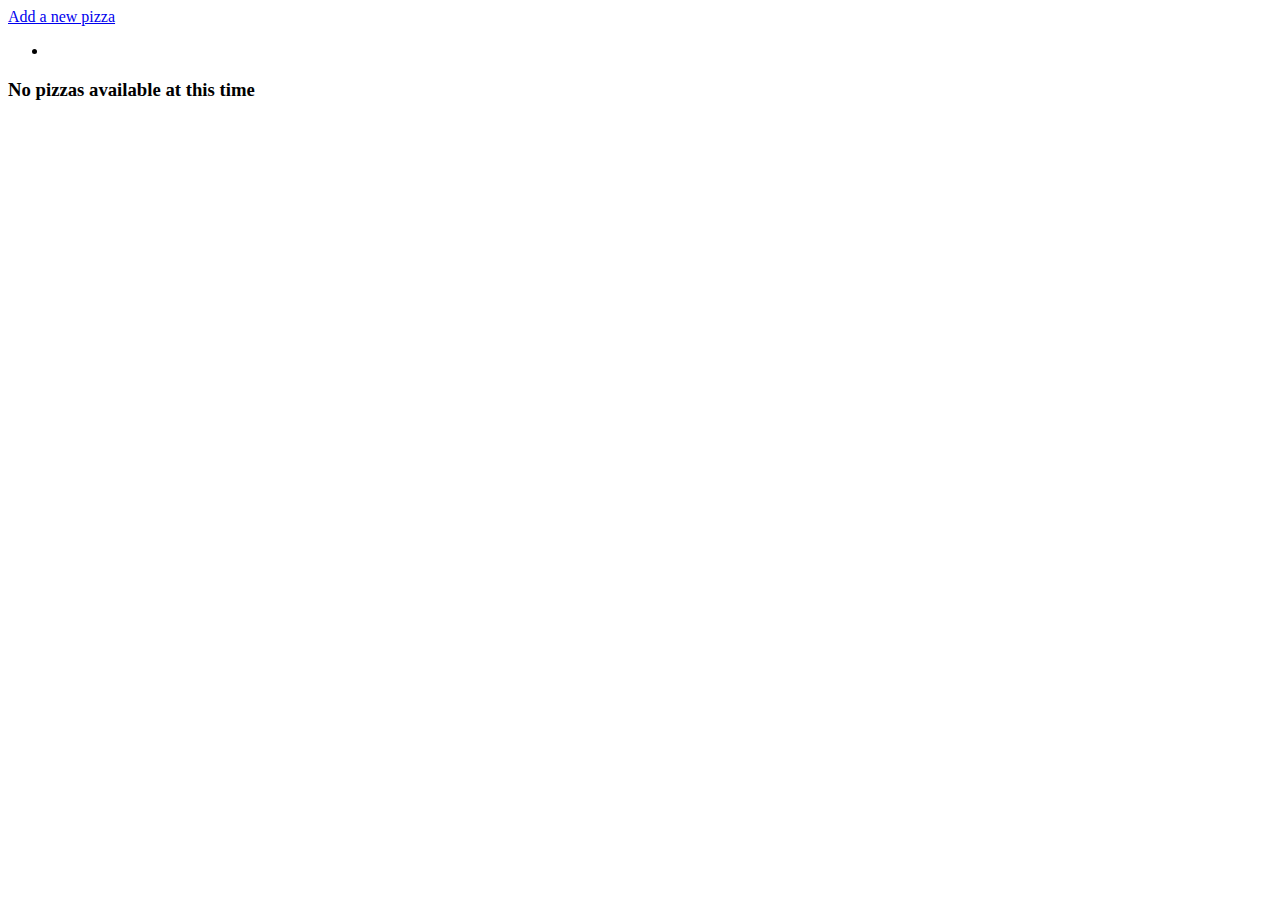
<file: src/main/resources/templates/index.html>
<!DOCTYPE html>
<html xmlns:th="http://www.thymeleaf.org">
<head th:include="fragments/head :: head(${pageTitle})"></head>
<body>
	
	<header th:include="fragments/header :: header"></header>
	
	<main class="container my-5">
		
		<div class="text-end my-3">
			<a href="/pizza/create" class="btn"><i class="fa-solid fa-square-plus fa-2xl"></i> Add a new pizza</a>				
		</div>
		
		<ul th:if="${pizzas.size()} != 0" class="row row-cols-1 row-cols-md-2 row-cols-lg-3">
			<li th:each="pizza : ${pizzas}"
				th:object="${pizza}"
				class="col">
				<th:block th:replace="fragments/card :: card(${pizza})"></th:block>
			</li>
		</ul>
		
		<h3 th:if="${pizzas.size()} == 0" class="text-center">No pizzas available at this time</h3>
		
	</main>
	
</body>
</html>
</file>
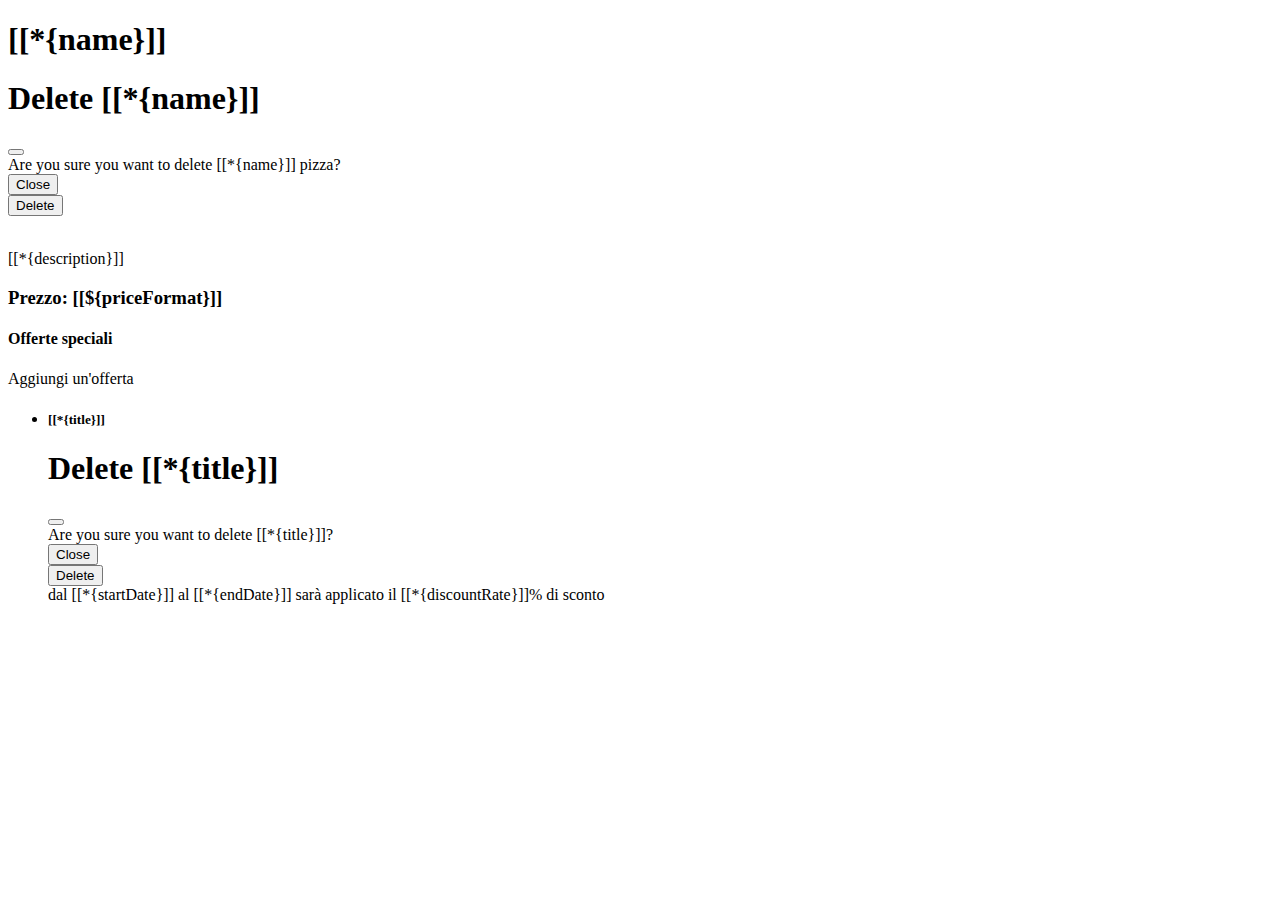
<file: src/main/resources/templates/detail.html>
<!DOCTYPE html>
<html xmlns:th="http://www.thymeleaf.org">

<head th:include="fragments/head :: head(${pageTitle})"></head>

<body>

	<header th:include="fragments/header :: header"></header>

	<main class="container my-5" th:object="${pizza}">
		<div class="d-flex justify-content-between align-items-center">
			<h1>[[*{name}]]</h1>
			<div class="cta d-flex gap-3">
				<a th:href="@{/edit/{id}(id=*{id})}" class="btn"><i class="fa-solid fa-pencil"></i></a>
				<span class="btn" data-bs-toggle="modal" data-bs-target="#exampleModal"><i
						class="fa-solid fa-trash"></i></span>

				<div class="modal fade" id="exampleModal" tabindex="-1" aria-labelledby="exampleModalLabel"
					aria-hidden="true">
					<div class="modal-dialog">
						<div class="modal-content">
							<div class="modal-header">
								<h1 class="modal-title fs-5" id="exampleModalLabel">Delete [[*{name}]]</h1>
								<button type="button" class="btn-close" data-bs-dismiss="modal"
									aria-label="Close"></button>
							</div>
							<div class="modal-body">
								Are you sure you want to delete [[*{name}]] pizza?
							</div>
							<div class="modal-footer">
								<button type="button" class="btn btn-secondary" data-bs-dismiss="modal">Close</button>
								<form th:action="@{/delete/{id}(id=*{id})}" method="POST">
									<button type="submit" class="btn btn-dark">Delete</button>
								</form>
							</div>
						</div>
					</div>
				</div>
			</div>
		</div>
		<div class="d-flex flex-column flex-md-row gap-4 row-cols-md-2 mt-3">
			<div class="detail-img">
				<img th:src="*{img}" th:alt="*{name}" class="img-fluid">
			</div>
			<div class="detail-info">
				<p>[[*{description}]]</p>
				<h3 class="text-end">Prezzo: [[${priceFormat}]]</h3>
				<div class="special-offers my-3">
					<h4>Offerte speciali</h4>
					<a th:href="@{#}" class="btn btn-dark my-3">Aggiungi un'offerta</a>
					<ul>
						<li th:each="offer : *{offers}" th:object="${offer}">
							<div class="d-flex align-items-center">
								<h5>[[*{title}]]</h5>
								<a th:href="@{#}" class="btn"><i class="fa-solid fa-pencil"></i></a>
								<span class="btn" data-bs-toggle="modal" th:data-bs-target="'#offerModal' + *{id}"><i
										class="fa-solid fa-trash"></i></span>

								<div class="modal fade" th:id="'offerModal' + *{id}" tabindex="-1"
									th:aria-labelledby="'offerModal' + *{id}" aria-hidden="true">
									<div class="modal-dialog">
										<div class="modal-content">
											<div class="modal-header">
												<h1 class="modal-title fs-5" th:id="'offerModal' + *{id}">Delete [[*{title}]]
												</h1>
												<button type="button" class="btn-close" data-bs-dismiss="modal"
													aria-label="Close"></button>
											</div>
											<div class="modal-body">
												Are you sure you want to delete [[*{title}]]?
											</div>
											<div class="modal-footer">
												<button type="button" class="btn btn-secondary"
													data-bs-dismiss="modal">Close</button>
												<form th:action="@{#}" method="POST">
													<button type="submit" class="btn btn-dark">Delete</button>
												</form>
											</div>
										</div>
									</div>
								</div>
							</div>
							<span>dal [[*{startDate}]] al [[*{endDate}]] sarà applicato il
								[[*{discountRate}]]% di sconto</span>
						</li>
					</ul>
				</div>
			</div>
		</div>
	</main>
	<script th:src="@{/webjars/bootstrap/5.3.2/js/bootstrap.bundle.min.js}"></script>
</body>

</html>
</file>
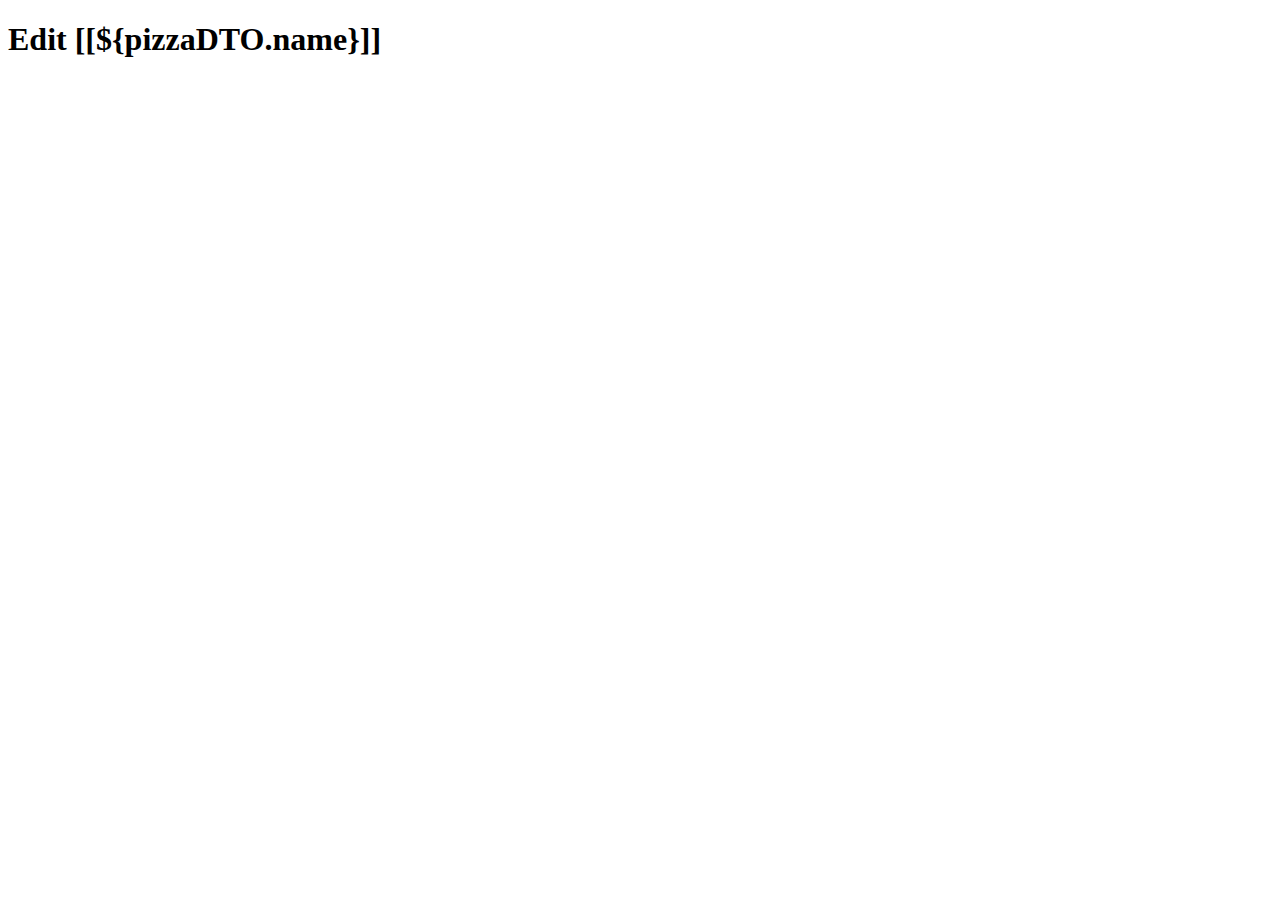
<file: src/main/resources/templates/edit.html>
<!DOCTYPE html>
<html xmlns:th="http://www.thymeleaf.org">

<head th:include="fragments/head :: head(${pageTitle})"></head>

<body>

	<header th:include="fragments/header :: header"></header>
	
	<main class="container my-5">
		
		<h1 class="text-center my-5">Edit [[${pizzaDTO.name}]]</h1>
			
		<th:block th:include="fragments/pizza-form :: form(${pizzaDTO})"></th:block>

	</main>

</body>

</html>
</file>
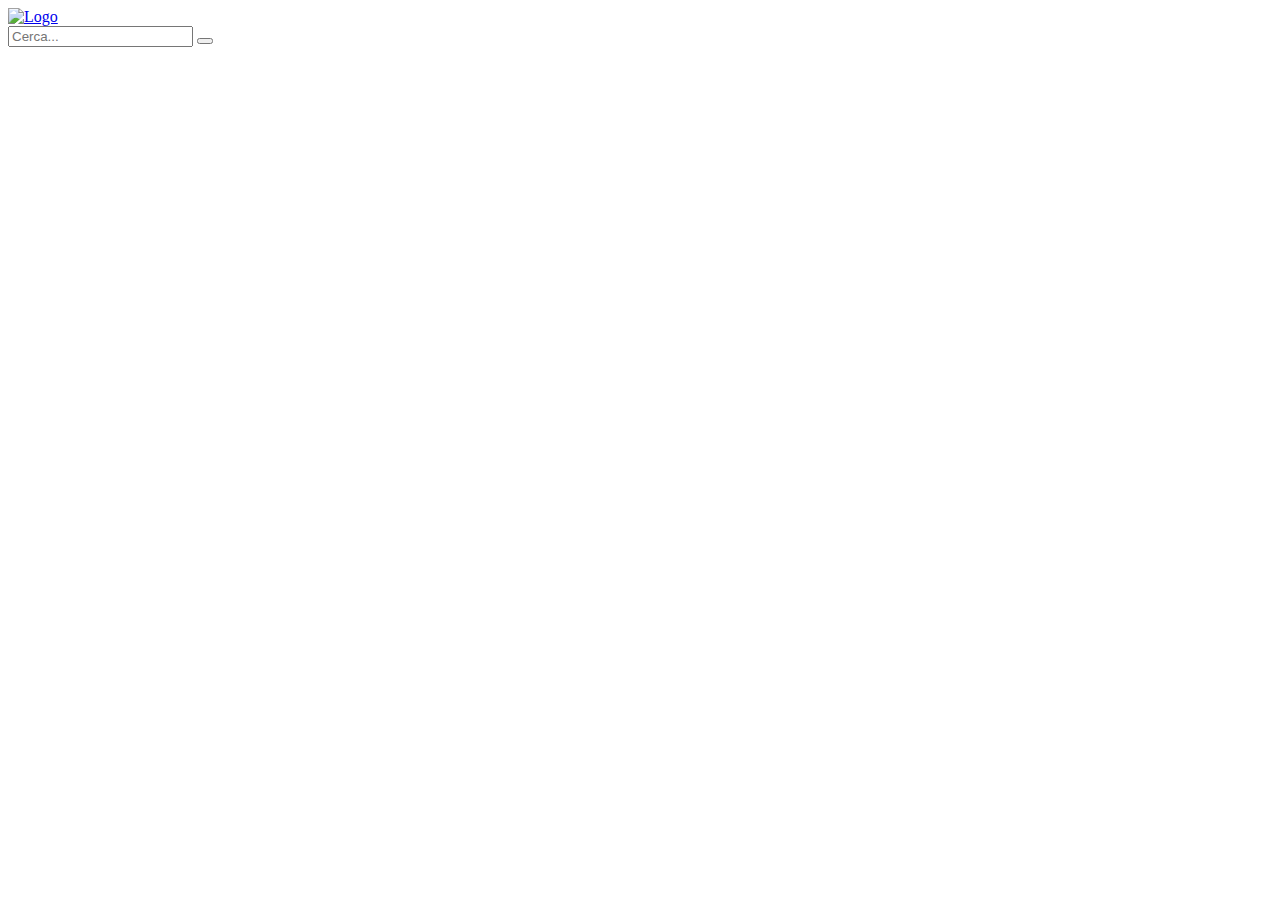
<file: src/main/resources/templates/fragments/header.html>
<!DOCTYPE html>
<html xmlns:th="http://www.thymeleaf.org">

<th:block th:fragment="header">

	<nav class="navbar navbar-expand-md bg-dark border-bottom border-body" data-bs-theme="dark">
		<div class="container py-1">
			<a class="navbar-brand m-0" href="/">
				<img class="object-fit-contain" alt="Logo" th:src="@{/img/logo.jpg}">
			</a>
			<form action="/">
				<input type="text" name="pizza" placeholder="Cerca...">
				<button type="submit"><i class="fa-solid fa-magnifying-glass"></i></button>
			</form>
		</div>
	</nav>

</th:block>

</html>
</file>
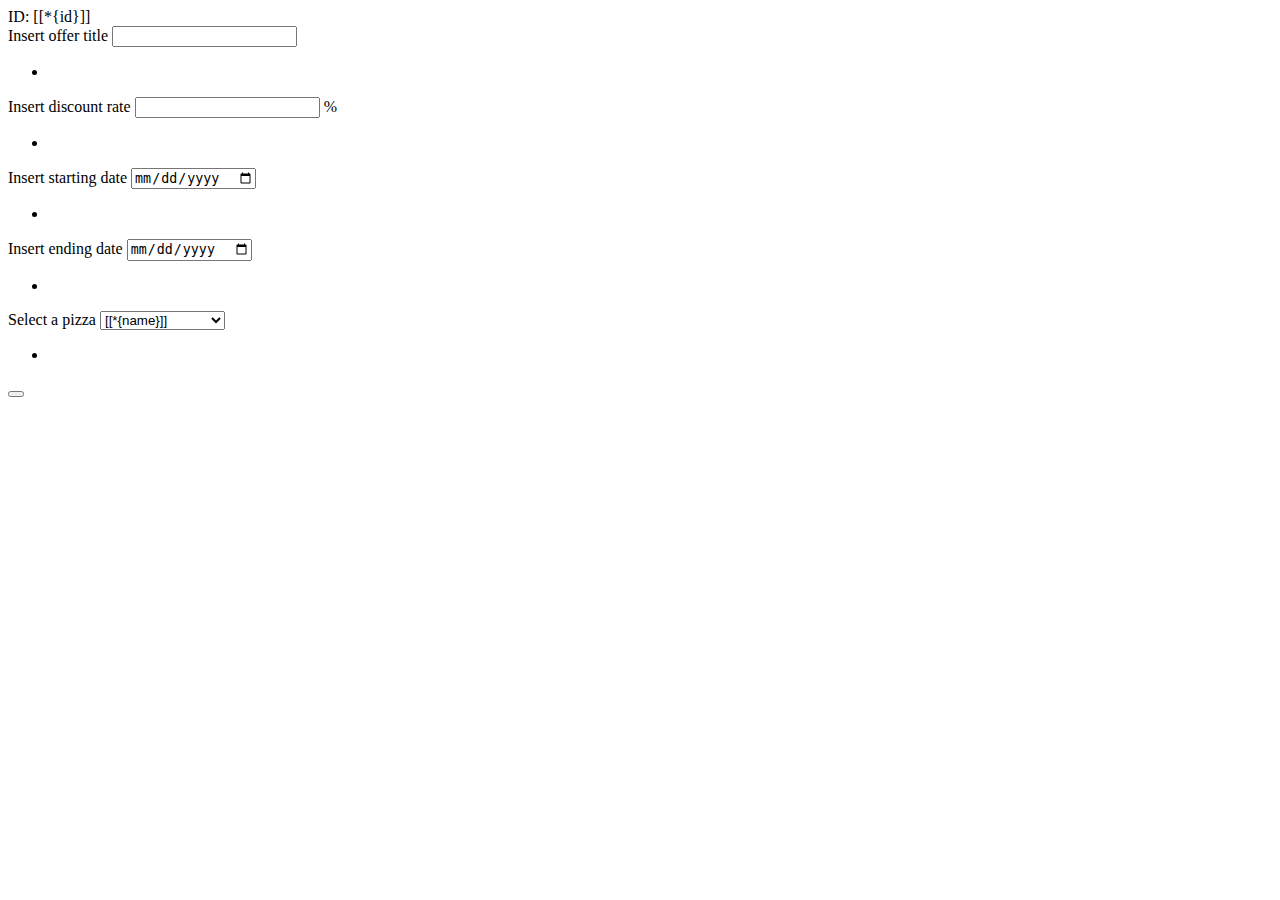
<file: src/main/resources/templates/fragments/offer-form.html>
<!DOCTYPE html>
<html xmlns:th="http://www.thymeleaf.org">
<th:block th:fragment="form(${offer}, ${pizzas})">
	<form th:object="${offer}" method="post">
		ID: [[*{id}]]
		<div class="input-group mb-3">
			<span class="ms-form input-group-text bg-dark text-bg-dark" id="name">Insert offer title</span>
			<input type="text" class="form-control" name="title" th:field="*{title}" th:errorClass="is-invalid">
		</div>
		<div th:if="${#fields.hasErrors('title')}" class="text-danger fs-6 fw-lighter fst-italic">
			<ul>
				<li th:each="err : ${#fields.errors('title')}" th:text="${err}"></li>
			</ul>
		</div>

		<div class="input-group mb-3">
			<span class="ms-form input-group-text bg-dark text-bg-dark">Insert discount rate</span>
			<input type="number" class="form-control" max="80" name="discountRate" th:field="*{discountRate}"
				th:errorClass="is-invalid">
			<span class="input-group-text">&percnt;</span>
		</div>
		<div th:if="${#fields.hasErrors('discountRate')}" class="text-danger fs-6 fw-lighter fst-italic">
			<ul>
				<li th:each="err : ${#fields.errors('discountRate')}" th:text="${err}"></li>
			</ul>
		</div>

		<div class="input-group mb-3">
			<span class="ms-form input-group-text bg-dark text-bg-dark">Insert starting date</span>
			<input type="date" class="form-control" name="startDate" th:field="*{startDate}" th:errorClass="is-invalid">
		</div>
		<div th:if="${#fields.hasErrors('startDate')}" class="text-danger fs-6 fw-lighter fst-italic">
			<ul>
				<li th:each="err : ${#fields.errors('startDate')}" th:text="${err}"></li>
			</ul>
		</div>

		<div class="input-group mb-3">
			<span class="ms-form input-group-text bg-dark text-bg-dark">Insert ending date</span>
			<input type="date" class="form-control" name="endDate" th:field="*{endDate}" th:errorClass="is-invalid">
		</div>
		<div th:if="${#fields.hasErrors('endDate')}" class="text-danger fs-6 fw-lighter fst-italic">
			<ul>
				<li th:each="err : ${#fields.errors('endDate')}" th:text="${err}"></li>
			</ul>
		</div>

		<div class="input-group mb-3">
			<span class="ms-form input-group-text bg-dark text-bg-dark">Select a pizza</span>
			<select class="form-control" name="pizza">
				<option value="0" th:selected="${offer.pizza == null}" disabled>Choose a pizza...</option>
				<option th:each="pizza : ${pizzas}" th:object="${pizza}" th:value="*{id}" th:selected="${offer.pizza != null && pizza.id == offer.pizza.id}">
					[[*{name}]]
				</option>
			</select>
		</div>
		<div th:if="${#fields.hasErrors('pizza')}" class="text-danger fs-6 fw-lighter fst-italic">
			<ul>
				<li th:each="err : ${#fields.errors('pizza')}" th:text="${err}"></li>
			</ul>
		</div>

		<div class="input-group justify-content-end">
			<button type="submit" class="btn">
				<i class="fa-regular fa-floppy-disk fa-2xl"></i>
			</button>
		</div>

	</form>
</th:block>

</html>
</file>
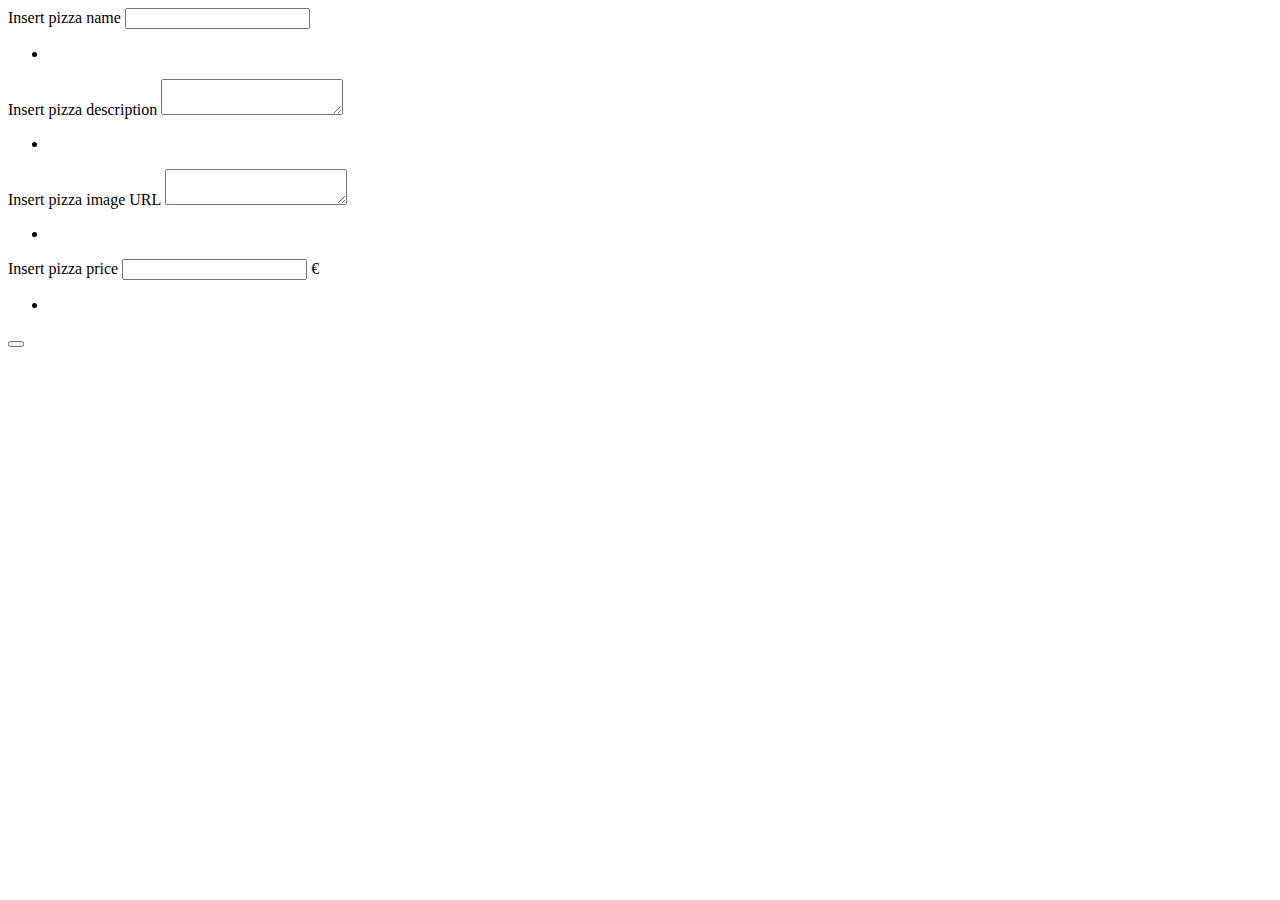
<file: src/main/resources/templates/fragments/pizza-form.html>
<!DOCTYPE html>
<html xmlns:th="http://www.thymeleaf.org">
<th:block th:fragment="form(${pizzaDTO})">
	<form th:object="${pizzaDTO}" method="post">
		
		<div class="input-group mb-3">
			<span class="ms-form input-group-text bg-dark text-bg-dark" id="name">Insert pizza name</span>
			<input type="text" class="form-control" name="name" th:field="*{name}" th:errorClass="is-invalid">
		</div>
		<div th:if="${#fields.hasErrors('name')}" class="text-danger fs-6 fw-lighter fst-italic">
			<ul>
				<li th:each="err : ${#fields.errors('name')}" th:text="${err}"></li>
			</ul>
		</div>
		
		<div class="input-group mb-3">
			<span class="ms-form input-group-text bg-dark text-bg-dark">Insert pizza description</span>
			<textarea class="form-control" name="description" th:field="*{description}" th:errorClass="is-invalid"></textarea>
		</div>
		<div th:if="${#fields.hasErrors('description')}" class="text-danger fs-6 fw-lighter fst-italic">
			<ul>
				<li th:each="err : ${#fields.errors('description')}" th:text="${err}"></li>
			</ul>
		</div>
		
		<div class="input-group mb-3">
			<span class="ms-form input-group-text bg-dark text-bg-dark">Insert pizza image URL</span>
			<textarea class="form-control" name="img" th:field="*{img}" th:errorClass="is-invalid"></textarea>
		</div>
		<div th:if="${#fields.hasErrors('img')}" class="text-danger fs-6 fw-lighter fst-italic">
			<ul>
				<li th:each="err : ${#fields.errors('img')}" th:text="${err}"></li>
			</ul>
		</div>
		
		<div class="input-group mb-3">
			<span class="ms-form input-group-text bg-dark text-bg-dark">Insert pizza price</span>
			<input type="number" step="0.5" class="form-control" name="price" th:field="*{price}" th:errorClass="is-invalid">
			<span class="input-group-text">&euro;</span>
		</div>
		<div th:if="${#fields.hasErrors('price')}" class="text-danger fs-6 fw-lighter fst-italic">
			<ul>
				<li th:each="err : ${#fields.errors('price')}" th:text="${err}"></li>
			</ul>
		</div>
		
		<div class="input-group justify-content-end">
			<button type="submit" class="btn">
				<i class="fa-regular fa-floppy-disk fa-2xl"></i>
			</button>
		</div>
		
	</form>
</th:block>
</html>
</file>
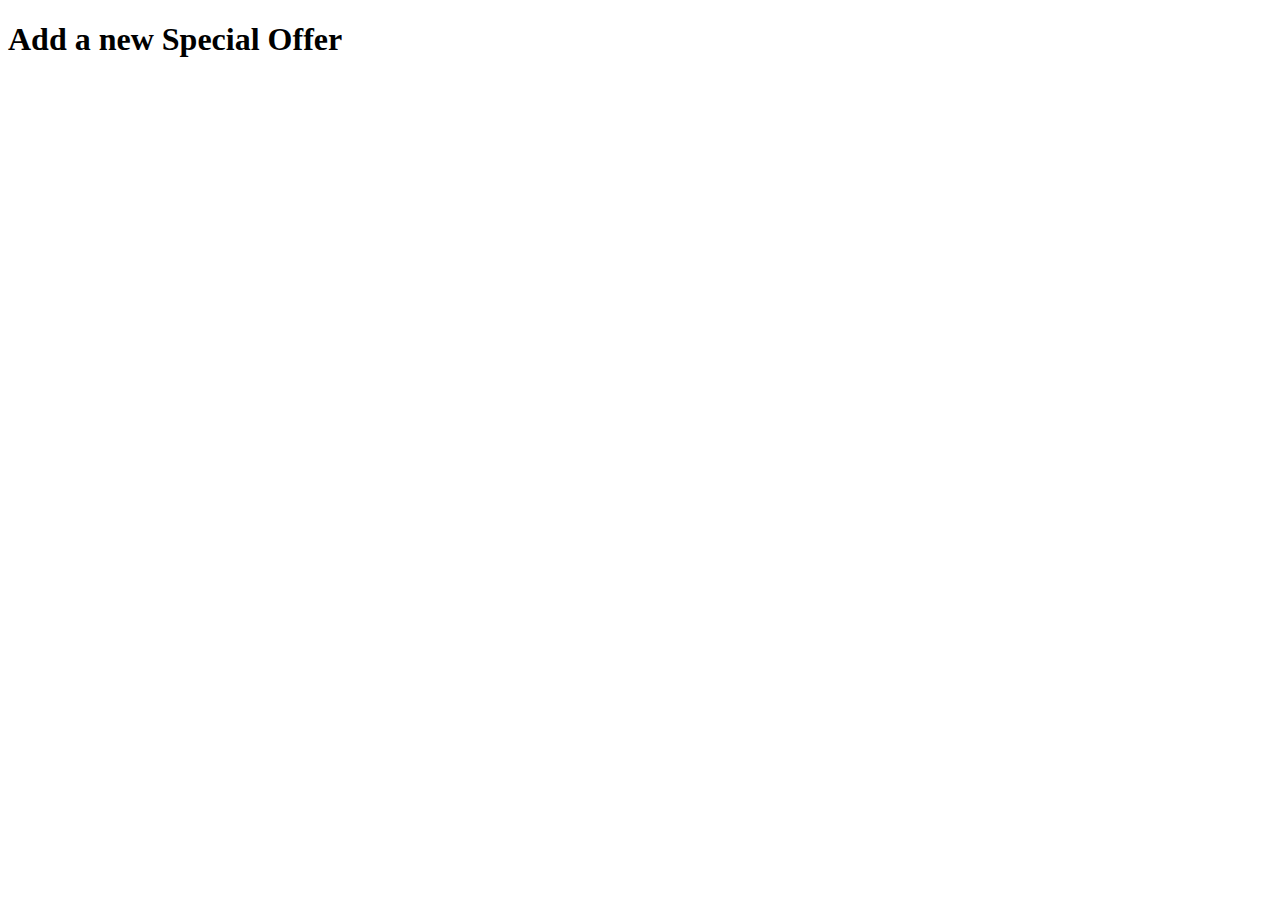
<file: src/main/resources/templates/offers/create.html>
<!DOCTYPE html>
<html xmlns:th="http://www.thymeleaf.org">

<head th:include="fragments/head :: head(${pageTitle})"></head>

<body>

	<header th:include="fragments/header :: header"></header>
	
	<main class="container my-5">
		
		<h1 class="text-center my-5">Add a new Special Offer</h1>
			
		<th:block th:include="fragments/offer-form :: form(${offer}, ${pizzas})"></th:block>

	</main>

</body>

</html>
</file>
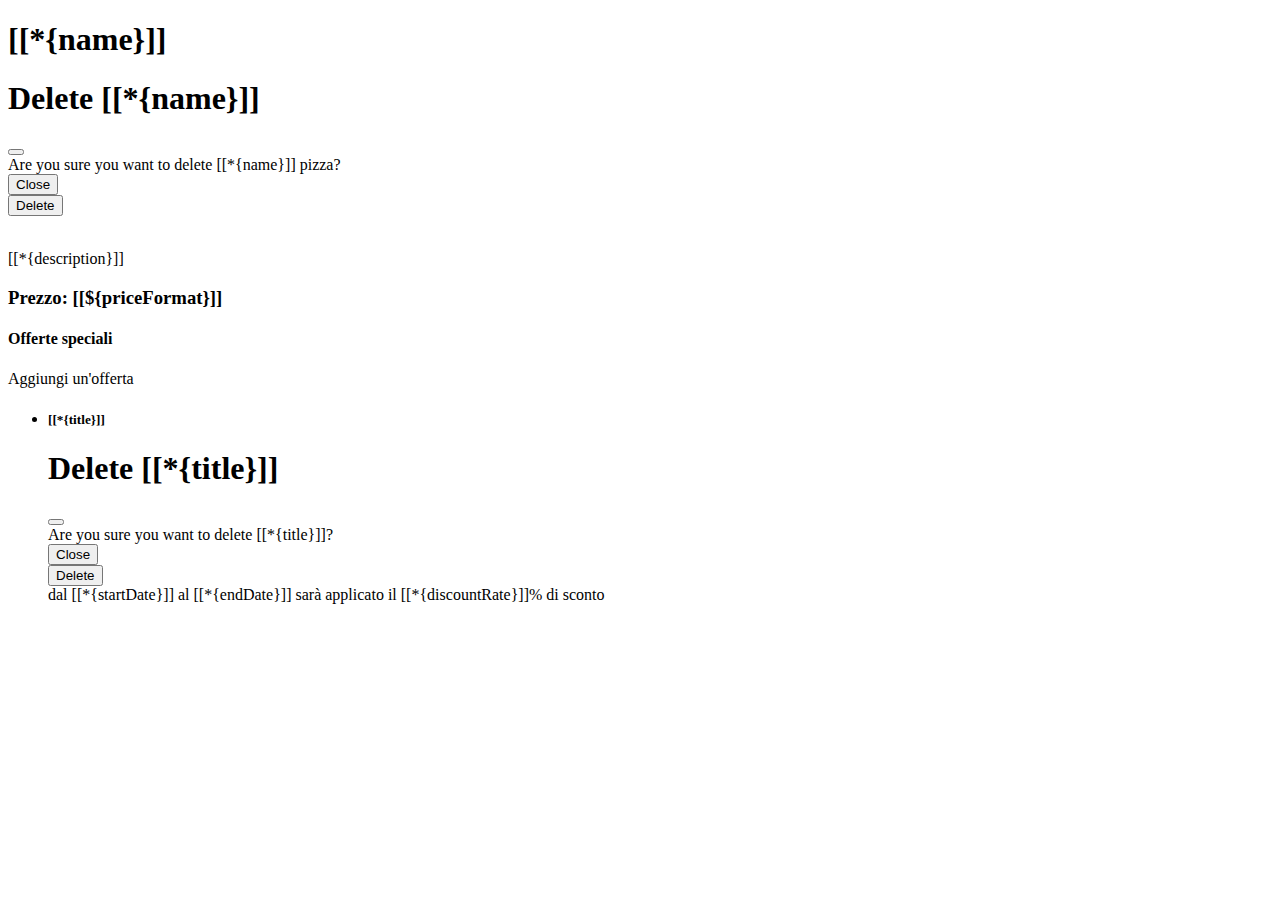
<file: src/main/resources/templates/offers/detail.html>
<!DOCTYPE html>
<html xmlns:th="http://www.thymeleaf.org">

<head th:include="fragments/head :: head(${pageTitle})"></head>

<body>

	<header th:include="fragments/header :: header"></header>

	<main class="container my-5" th:object="${pizza}">
		<div class="d-flex justify-content-between align-items-center">
			<h1>[[*{name}]]</h1>
			<div class="cta d-flex gap-3">
				<a th:href="@{/pizza/edit/{id}(id=*{id})}" class="btn"><i class="fa-solid fa-pencil"></i></a>
				<span class="btn" data-bs-toggle="modal" data-bs-target="#exampleModal"><i
						class="fa-solid fa-trash"></i></span>

				<div class="modal fade" id="exampleModal" tabindex="-1" aria-labelledby="exampleModalLabel"
					aria-hidden="true">
					<div class="modal-dialog">
						<div class="modal-content">
							<div class="modal-header">
								<h1 class="modal-title fs-5" id="exampleModalLabel">Delete [[*{name}]]</h1>
								<button type="button" class="btn-close" data-bs-dismiss="modal"
									aria-label="Close"></button>
							</div>
							<div class="modal-body">
								Are you sure you want to delete [[*{name}]] pizza?
							</div>
							<div class="modal-footer">
								<button type="button" class="btn btn-secondary" data-bs-dismiss="modal">Close</button>
								<form th:action="@{/pizza/delete/{id}(id=*{id})}" method="POST">
									<button type="submit" class="btn btn-dark">Delete</button>
								</form>
							</div>
						</div>
					</div>
				</div>
			</div>
		</div>
		<div class="d-flex flex-column flex-md-row gap-4 row-cols-md-2 mt-3">
			<div class="detail-img">
				<img th:src="*{img}" th:alt="*{name}" class="img-fluid">
			</div>
			<div class="detail-info">
				<p>[[*{description}]]</p>
				<h3 class="text-end">Prezzo: [[${priceFormat}]]</h3>
				<div class="special-offers my-3">
					<h4>Offerte speciali</h4>
					<a th:href="@{#}" class="btn btn-dark my-3">Aggiungi un'offerta</a>
					<ul>
						<li th:each="offer : *{offers}" th:object="${offer}">
							<div class="d-flex align-items-center">
								<h5>[[*{title}]]</h5>
								<a th:href="@{#}" class="btn"><i class="fa-solid fa-pencil"></i></a>
								<span class="btn" data-bs-toggle="modal" th:data-bs-target="'#offerModal' + *{id}"><i
										class="fa-solid fa-trash"></i></span>

								<div class="modal fade" th:id="'offerModal' + *{id}" tabindex="-1"
									th:aria-labelledby="'offerModal' + *{id}" aria-hidden="true">
									<div class="modal-dialog">
										<div class="modal-content">
											<div class="modal-header">
												<h1 class="modal-title fs-5" th:id="'offerModal' + *{id}">Delete [[*{title}]]
												</h1>
												<button type="button" class="btn-close" data-bs-dismiss="modal"
													aria-label="Close"></button>
											</div>
											<div class="modal-body">
												Are you sure you want to delete [[*{title}]]?
											</div>
											<div class="modal-footer">
												<button type="button" class="btn btn-secondary"
													data-bs-dismiss="modal">Close</button>
												<form th:action="@{#}" method="POST">
													<button type="submit" class="btn btn-dark">Delete</button>
												</form>
											</div>
										</div>
									</div>
								</div>
							</div>
							<span>dal [[*{startDate}]] al [[*{endDate}]] sarà applicato il
								[[*{discountRate}]]% di sconto</span>
						</li>
					</ul>
				</div>
			</div>
		</div>
	</main>
	<script th:src="@{/webjars/bootstrap/5.3.2/js/bootstrap.bundle.min.js}"></script>
</body>

</html>
</file>
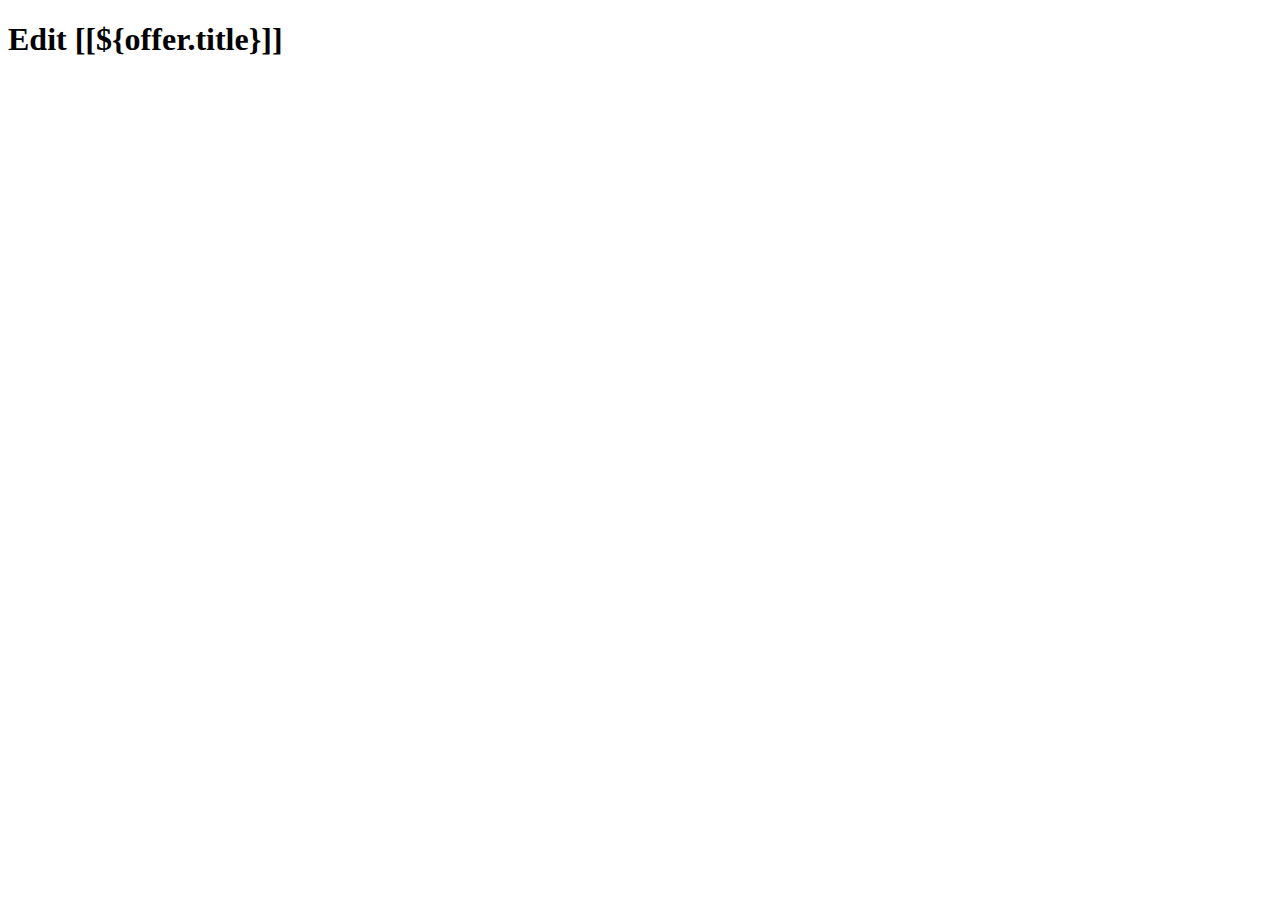
<file: src/main/resources/templates/offers/edit.html>
<!DOCTYPE html>
<html xmlns:th="http://www.thymeleaf.org">

<head th:include="fragments/head :: head(${pageTitle})"></head>

<body>

	<header th:include="fragments/header :: header"></header>
	
	<main class="container my-5">
		
		<h1 class="text-center my-5">Edit [[${offer.title}]]</h1>
			
		<th:block th:include="fragments/offer-form :: form(${offer}, ${pizzas})"></th:block>

	</main>

</body>

</html>
</file>
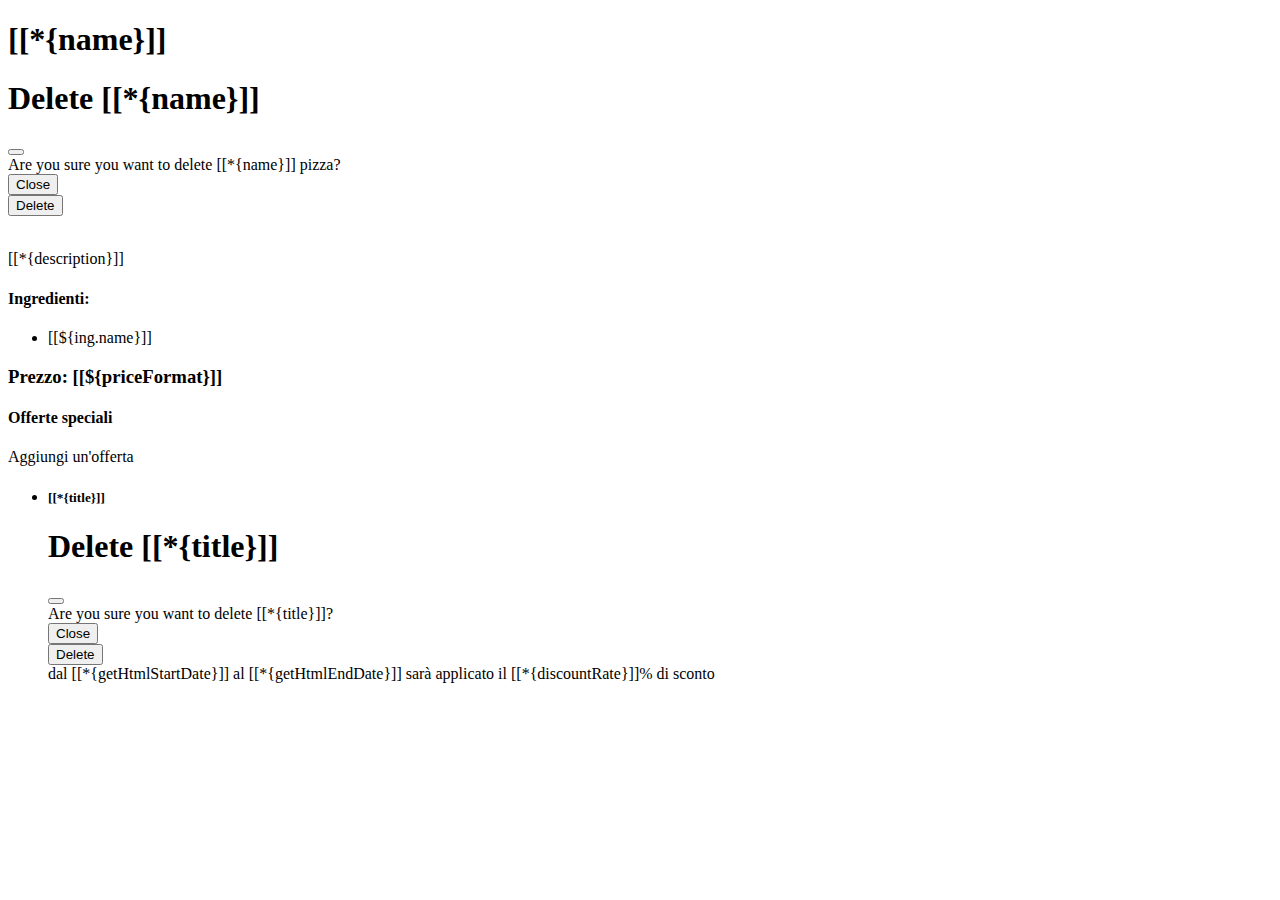
<file: src/main/resources/templates/pizzas/detail.html>
<!DOCTYPE html>
<html xmlns:th="http://www.thymeleaf.org">

<head th:include="fragments/head :: head(${pageTitle})"></head>

<body>

	<header th:include="fragments/header :: header"></header>

	<main class="container my-5" th:object="${pizza}">
		<div class="d-flex justify-content-between align-items-center">
			<h1>[[*{name}]]</h1>
			<div class="cta d-flex gap-3">
				<a th:href="@{/pizza/edit/{id}(id=*{id})}" class="btn"><i class="fa-solid fa-pencil"></i></a>
				<span class="btn" data-bs-toggle="modal" data-bs-target="#exampleModal"><i
						class="fa-solid fa-trash"></i></span>

				<div class="modal fade" id="exampleModal" tabindex="-1" aria-labelledby="exampleModalLabel"
					aria-hidden="true">
					<div class="modal-dialog">
						<div class="modal-content">
							<div class="modal-header">
								<h1 class="modal-title fs-5" id="exampleModalLabel">Delete [[*{name}]]</h1>
								<button type="button" class="btn-close" data-bs-dismiss="modal"
									aria-label="Close"></button>
							</div>
							<div class="modal-body">
								Are you sure you want to delete [[*{name}]] pizza?
							</div>
							<div class="modal-footer">
								<button type="button" class="btn btn-secondary" data-bs-dismiss="modal">Close</button>
								<form th:action="@{/pizza/delete/{id}(id=*{id})}" method="POST">
									<button type="submit" class="btn btn-dark">Delete</button>
								</form>
							</div>
						</div>
					</div>
				</div>
			</div>
		</div>
		<div class="d-flex flex-column flex-md-row gap-4 row-cols-md-2 mt-3">
			<div class="detail-img">
				<img th:src="*{img}" th:alt="*{name}" class="img-fluid">
			</div>
			<div class="detail-info">
				<p>[[*{description}]]</p>
				<div class="ingredients d-flex flex-column m-3">
					<h4>Ingredienti:</h4>
					<ul>
						<li th:each="ing : *{ingredients}">[[${ing.name}]]</li>
					</ul>
				</div>
				<h3 class="text-end">Prezzo: [[${priceFormat}]]</h3>
				<div class="special-offers my-3">
					<h4>Offerte speciali</h4>
					<a th:href="@{/offer/create}" class="btn btn-dark my-3">Aggiungi un'offerta</a>
					<ul>
						<li th:each="offer : *{offers}" th:object="${offer}" class="p-3 my-2 dashed-border">
							<div class="d-flex align-items-center">
								<h5>[[*{title}]]</h5>
								<a th:href="@{/offer/edit/{id}(id=*{id})}" class="btn"><i class="fa-solid fa-pencil"></i></a>
								<span class="btn" data-bs-toggle="modal" th:data-bs-target="'#offerModal' + *{id}"><i
										class="fa-solid fa-trash"></i></span>

								<div class="modal fade" th:id="'offerModal' + *{id}" tabindex="-1"
									th:aria-labelledby="'offerModal' + *{id}" aria-hidden="true">
									<div class="modal-dialog">
										<div class="modal-content">
											<div class="modal-header">
												<h1 class="modal-title fs-5" th:id="'offerModal' + *{id}">Delete [[*{title}]]
												</h1>
												<button type="button" class="btn-close" data-bs-dismiss="modal"
													aria-label="Close"></button>
											</div>
											<div class="modal-body">
												Are you sure you want to delete [[*{title}]]?
											</div>
											<div class="modal-footer">
												<button type="button" class="btn btn-secondary"
													data-bs-dismiss="modal">Close</button>
												<form th:action="@{/offer/delete/{id}(id=*{id})}" method="POST">
													<button type="submit" class="btn btn-dark">Delete</button>
												</form>
											</div>
										</div>
									</div>
								</div>
							</div>
							<span>dal [[*{getHtmlStartDate}]] al [[*{getHtmlEndDate}]] sarà applicato il
								[[*{discountRate}]]% di sconto</span>
						</li>
					</ul>
				</div>
			</div>
		</div>
	</main>
	<script th:src="@{/webjars/bootstrap/5.3.2/js/bootstrap.bundle.min.js}"></script>
</body>

</html>
</file>
